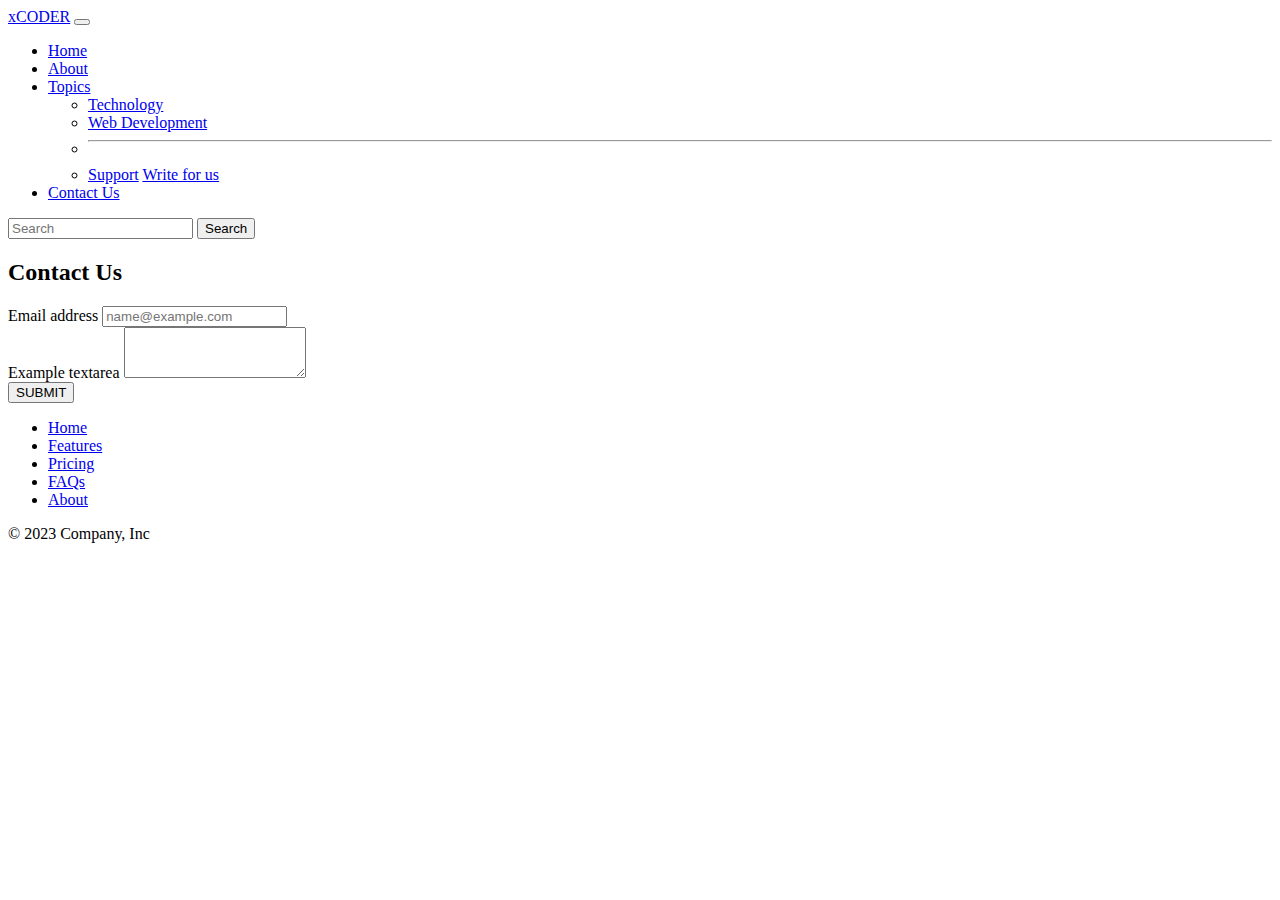
<file: contact.html>
<!DOCTYPE html>
<html lang="en">
<head>
    <meta charset="UTF-8">
    <meta name="viewport" content="width=device-width, initial-scale=1.0">
    <title>Document</title>
    <link href="https://cdn.jsdelivr.net/npm/bootstrap@5.3.2/dist/css/bootstrap.min.css" rel="stylesheet"
    integrity="sha384-T3c6CoIi6uLrA9TneNEoa7RxnatzjcDSCmG1MXxSR1GAsXEV/Dwwykc2MPK8M2HN" crossorigin="anonymous">
    <link rel="stylesheet" href="style.css">
</head>
<body>
    <nav class="navbar navbar-expand-lg bg-body-tertiary" data-bs-theme="dark">
        <div class="container-fluid">
          <a class="navbar-brand" href="#">xCODER</a>
          <button class="navbar-toggler" type="button" data-bs-toggle="collapse" data-bs-target="#navbarSupportedContent"
            aria-controls="navbarSupportedContent" aria-expanded="false" aria-label="Toggle navigation">
            <span class="navbar-toggler-icon"></span>
          </button>
          <div class="collapse navbar-collapse" id="navbarSupportedContent">
            <ul class="navbar-nav me-auto mb-2 mb-lg-0">
              <li class="nav-item">
                <a class="nav-link " aria-current="page" href="index.html">Home</a>
              </li>
              <li class="nav-item">
                <a class="nav-link active" href="/about.html">About</a>
              </li>
              <li class="nav-item dropdown">
                <a class="nav-link dropdown-toggle" href="#" role="button" data-bs-toggle="dropdown"    aria-expanded="false">
                  Topics
                </a>
                <ul class="dropdown-menu" >
                  <li><a class="dropdown-item" href="#">Technology</a></li>
                  <li><a class="dropdown-item" href="#">Web Development</a></li>
                  <li>
                    <hr class="dropdown-divider">
                  </li>
                  <li>
                    <a class="dropdown-item" href="#">Support</a>
                    <a class="dropdown-item" href="#">Write for us</a>
                  </li>
                </ul>
              </li>
              <li class="nav-item">
                <a class="nav-link" href="/contact.html">Contact Us</a>
              </li>
              <!-- <li class="nav-item">
                <a class="nav-link disabled" aria-disabled="true">Disabled</a>
              </li> -->
            </ul>
            <form class="d-flex" role="search">
              <input class="form-control me-2" type="search" placeholder="Search" aria-label="Search">
              <button class="btn btn-outline-success" type="submit">Search</button>
            </form>
          </div>
        </div>
      </nav>

      <!-- ///////////////////////////////carousel//////////////////////////////// -->
  <div class="container my-4">
    <h2 class="my-15">Contact Us</h2>
    <div class="mb-3">
        <label for="exampleFormControlInput1" class="form-label">Email address</label>
        <input type="email" class="form-control" id="exampleFormControlInput1" placeholder="name@example.com">
      </div>
      <div class="mb-3">
        <label for="exampleFormControlTextarea1" class="form-label">Example textarea</label>
        <textarea class="form-control" id="exampleFormControlTextarea1" rows="3"></textarea>
      </div>
      <button type="button" class="btn btn-primary">SUBMIT</button>
    </div>



    <!-- ///////////////////////////footer//////////////////////////////// -->
    <div class="container ">
        <footer class="py-3 my-4 ">
          <ul class="nav justify-content-center border-bottom pb-3 mb-3">
            <li class="nav-item"><a href="#" class="nav-link px-2 text-body-secondary">Home</a></li>
            <li class="nav-item"><a href="#" class="nav-link px-2 text-body-secondary">Features</a></li>
            <li class="nav-item"><a href="#" class="nav-link px-2 text-body-secondary">Pricing</a></li>
            <li class="nav-item"><a href="#" class="nav-link px-2 text-body-secondary">FAQs</a></li>
            <li class="nav-item"><a href="#" class="nav-link px-2 text-body-secondary">About</a></li>
          </ul>
          <p class="text-center text-body-secondary">© 2023 Company, Inc</p>
        </footer>
      </div>
    
</body>
</html>
</file>
<file: style.css>
.hello{
    background-color: black;

}
.hellow{
   
    font-size: 20px;
    font-weight: bold;
    color: bisque;
}
</file>
